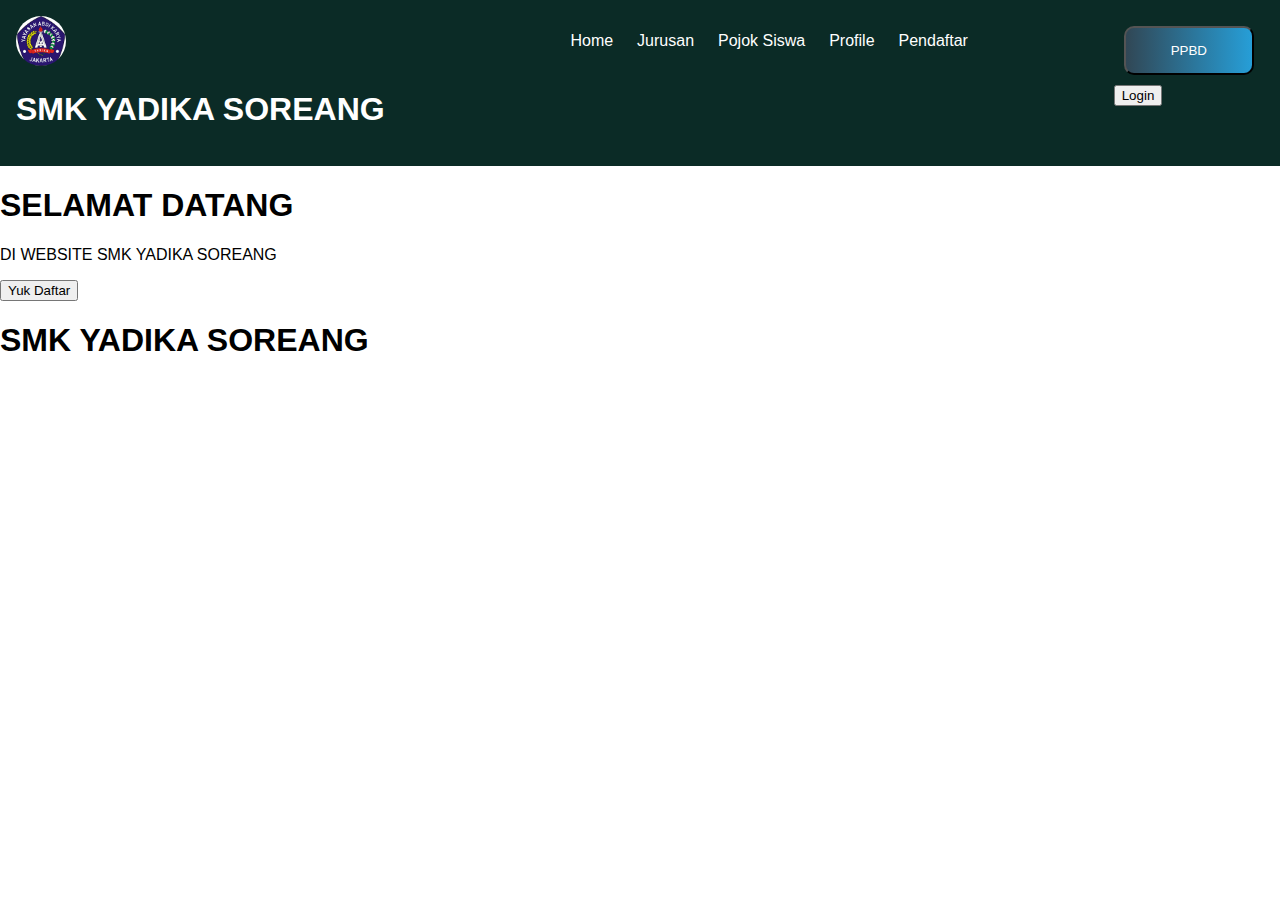
<file: coding kelas xi pplg 1/neww/index.html>
<!DOCTYPE html>
<html lang="en">
<head>
  <meta charset="UTF-8">
  <meta name="viewport" content="width=device-width, initial-scale=1.0">
  <title>Document</title>
  <link href="style.css" rel="stylesheet">
</head>
<body>
  <header>
    <nav>
      <div class="logo-yadika-1">
        <img src="download.png"/>
        <h1>SMK YADIKA SOREANG</h1>        
      </div>
      <ul>
        <li><a href="">Home</a></li>
        <li><a href="">Jurusan</a></li>
        <li><a href="">Pojok Siswa</a></li>
        <li><a href="">Profile</a></li>
        <li><a href="">Pendaftar</a></li>
      </ul>
      <div class="button">
        <button class="btn-grad">Ppbd</button>
        <button class="btn-wel">Login</button>
      </div>
    </nav>
  </header>
  <div class="kenzi">
    <h1>SELAMAT DATANG</h1>
    <p>DI WEBSITE SMK YADIKA SOREANG</p>
    <div class="ken">
      <button class="btn-aw">Yuk Daftar</button>      
    </div>
  </div>
  <div>
    <h1>SMK YADIKA SOREANG</h1>
  </div>
</body>
</html>
</file>
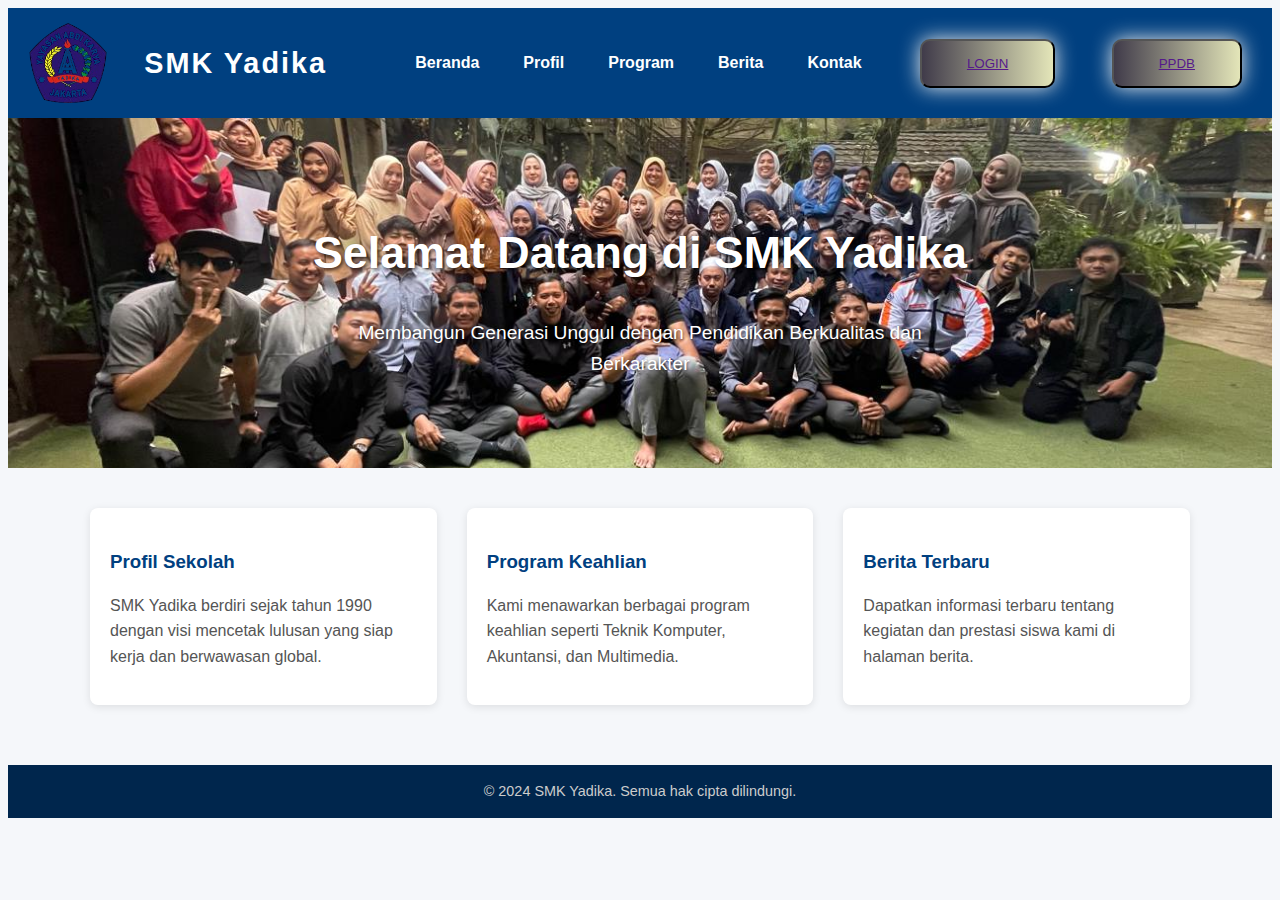
<file: coding kelas xi pplg 1/web sklh/VRR.html>
<!DOCTYPE html>
<html lang="id">
<head>
    <meta charset="UTF-8" />
    <meta name="viewport" content="width=device-width, initial-scale=1" />
    <title>SMK Yadika Contoh</title>
    <link href="VRR.css" rel="stylesheet">
</head>
<body>
    <header>
      <img src="download.png">
        <div class="logo">SMK Yadika</div>
        <nav>
            <ul>
                <li><a href="#">Beranda</a></li>
                <li><a href="#">Profil</a></li>
                <li><a href="#">Program</a></li>
                <li><a href="#">Berita</a></li>
                <li><a href="#">Kontak</a></li>
            </ul>
        </nav>
        <button class="btn-grad"> <a href="">LOGIN</a></button>
        <button class="btn-grad"> <a href="">PPDB</a></button>
    </header>

    <section class="hero">
        <h1>Selamat Datang di SMK Yadika</h1>
        <p>Membangun Generasi Unggul dengan Pendidikan Berkualitas dan Berkarakter</p>
    </section>

    <main>
        <section class="info-section">
            <article class="info-card">
                <h3>Profil Sekolah</h3>
                <p>SMK Yadika berdiri sejak tahun 1990 dengan visi mencetak lulusan yang siap kerja dan berwawasan global.</p>
            </article>
            <article class="info-card">
                <h3>Program Keahlian</h3>
                <p>Kami menawarkan berbagai program keahlian seperti Teknik Komputer, Akuntansi, dan Multimedia.</p>
            </article>
            <article class="info-card">
                <h3>Berita Terbaru</h3>
                <p>Dapatkan informasi terbaru tentang kegiatan dan prestasi siswa kami di halaman berita.</p>
            </article>
        </section>
    </main>

    <footer>
        &copy; 2024 SMK Yadika. Semua hak cipta dilindungi.
    </footer>
</body>
</html>
</file>
<file: coding kelas xi pplg 1/neww/style.css>
body{
    margin: 0px;
    font-family: Arial, sans-serif;
}

header {
   background-color: #0B2B26;
  color: white;
  padding: 1rem;
}
 
nav {
  display: flex;
  justify-content: space-between;
  items-align: center;
}
nav img{
  width: 50px;
  height: 50px;
  border-radius: 50%;
}
nav ul {
  list-style: none;
  display: flex;
  gap: 1.5rem;
}

nav a {
  color: #ffffffff;
  text-decoration: none;
  transition: 0.3s;
}

nav a:hover {
  color: #235347;
}

         .btn-grad {background-image: linear-gradient(to right, #314755 0%, #26a0da  51%, #314755  100%)}
         .btn-grad {
            margin: 10px;
            padding: 15px 45px;
            text-align: center;
            text-transform: uppercase;
            transition: 0.5s;
            background-size: 200% auto;
            color: white;            
            border-radius: 10px;
            display: block;
          }

          .btn-grad:hover {
            background-position: right center; /* change the direction of the change here */
            color: #fff;
            text-decoration: none;
          }
         
.hero {
  display: flex;
  align-items: center;
  justify-content: center;
  padding: 3rem;
 background: #0B2B26;
background: linear-gradient(90deg, rgba(11, 43, 38, 1) 0%, rgba(11, 43, 38, 1) 20%, rgba(35, 83, 71, 1) 50%, rgba(142, 182, 155, 1) 80%, rgba(218, 241, 222, 1) 100%);
}

.intro h2 {
  margin: 0;
}

.btn {
  background-color: #333;
  color: white;
  padding: 0.5rem 1rem;
  margin-top: 1rem;
  display: inline-block;
  border-radius: 5px;
  text-decoration: none;
  transition: 0.3s;
}

.btn:hover {
  background-color: #555;
}

section {
  padding: 2rem;
}

.skill-grid {
  display: grid;
  grid-template-columns: repeat(auto-fit, minmax(120px, 1fr));
  gap: 1rem;
}

.skill {
  background-color: #ddd;
  padding: 1rem;
  text-align: center;
  border-radius: 8px;
}

.project-card {
  background: #0B2B26;
background: linear-gradient(90deg, rgba(11, 43, 38, 1) 0%, rgba(11, 43, 38, 1) 20%, rgba(35, 83, 71, 1) 50%, rgba(142, 182, 155, 1) 80%, rgba(218, 241, 222, 1) 100%);
  padding: 1rem;
  border-left: 5px solid #8EB69B;
  border-radius: 5px;
  margin-top: 1rem;
}

.social-icons i {
  font-size: 2rem;
  margin-right: 15px;
  color: #444;
  transition: 0.3s;
}

.social-icons i:hover {
  color: #007bff;
}

footer {
  text-align: center;
  padding: 1rem;
  background-color: #333;
  color: white;
  margin-top: 2rem;
}
</file>
<file: coding kelas xi pplg 1/web sklh/VRR.css>
body {
            font-family: 'Segoe UI', Tahoma, Geneva, Verdana, sans-serif;
            background-color: #f5f7fa;
            color: #333;
            line-height: 1.6;
        }

  
        header {
            background-color: #004080;
            color: white;
            padding: 15px 20px;
            display: flex;
            align-items: center;
            justify-content: space-between;
        }

        header .logo {
            font-size: 1.8rem;
            font-weight: bold;
            letter-spacing: 2px;
        }

     
        nav ul {
            list-style: none;
            display: flex;
            gap: 20px;
        }

        nav ul li a {
            color: white;
            text-decoration: none;
            font-weight: 600;
            padding: 8px 12px;
            border-radius: 4px;
            transition: background-color 0.3s ease;
        }

        nav ul li a:hover {
            background-color: #0066cc;
        }

        
        img {
        height: 5rem;
        width: 5rem;
        }
        
         .btn-grad {background-image: linear-gradient(to right, #403B4A 0%, #E7E9BB  51%, #403B4A  100%)}
         .btn-grad {
            margin: 10px;
            padding: 15px 45px;
            text-align: center;
            text-transform: uppercase;
            transition: 0.5s;
            background-size: 200% auto;
            color: white;            
            box-shadow: 0 0 20px #eee;
            border-radius: 10px;
            display: block;
          }

          .btn-grad:hover {
            background-position: right center; /* change the direction of the change here */
            color: #fff;
            text-decoration: none;
          }
     
        .hero {
            background: url('Kum.jpeg') no-repeat center center/cover;
            color: white;
            height: 350px;
            display: flex;
            flex-direction: column;
            justify-content: center;
            align-items: center;
            text-align: center;
            padding: 0 20px;
        }

        .hero h1 {
            font-size: 2.8rem;
            margin-bottom: 10px;
            text-shadow: 2px 2px 4px rgba(0,0,0,0.7);
        }

        .hero p {
            font-size: 1.2rem;
            max-width: 600px;
            text-shadow: 1px 1px 3px rgba(0,0,0,0.6);
        }

        main {
            max-width: 1100px;
            margin: 40px auto;
            padding: 0 20px;
        }

        .info-section {
            display: flex;
            gap: 30px;
            flex-wrap: wrap;
            justify-content: space-between;
        }

        .info-card {
            background-color: white;
            box-shadow: 0 2px 8px rgba(0,0,0,0.1);
            border-radius: 8px;
            flex: 1 1 300px;
            padding: 20px;
            transition: transform 0.3s ease;
        }

        .info-card:hover {
            transform: translateY(-5px);
            box-shadow: 0 6px 15px rgba(0,0,0,0.15);
        }

        .info-card h3 {
            margin-bottom: 15px;
            color: #004080;
        }

        .info-card p {
            font-size: 1rem;
            color: #555;
        }

   
        footer {
            background-color: #00264d;
            color: #ccc;
            text-align: center;
            padding: 15px 20px;
            margin-top: 60px;
            font-size: 0.9rem;
        }

   
        @media (max-width: 768px) {
            nav ul {
                flex-direction: column;
                gap: 10px;
            }

            .info-section {
                flex-direction: column;
            }
        }
</file>
